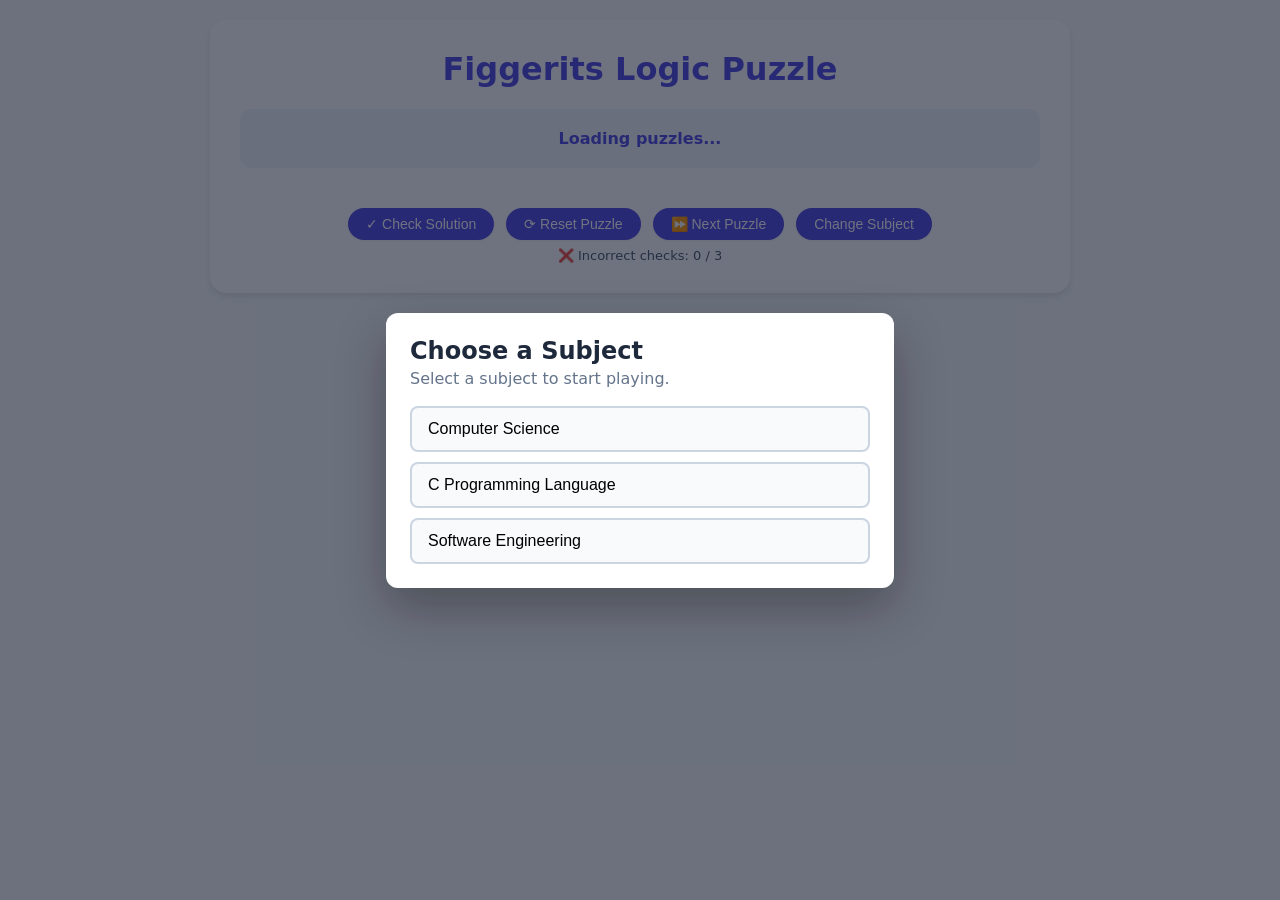
<file: figgerets.html>
<!DOCTYPE html>
<html lang="en">
<head>
    <meta charset="UTF-8">
    <meta name="viewport" content="width=device-width, initial-scale=1.0, user-scalable=yes">
    <title>Figgerits Clone | CS Phrases + External Data</title>
    <link rel="stylesheet" href="styles.css">
</head>
<body>

<div class="container">
    <h1>Figgerits Logic Puzzle</h1>
    
    <div id="main-phrase" class="loading">Loading puzzles...</div>
    <div id="clues-container"></div>

    <div class="game-status">
        <div id="status-message" class="status-message" style="display: none;"></div>
        <div class="action-buttons">
            <button id="check-btn" class="action-btn" disabled>✓ Check Solution</button>
            <button id="reset-btn" class="action-btn" disabled>⟳ Reset Puzzle</button>
            <button id="next-btn" class="action-btn" disabled>⏩ Next Puzzle</button>
            <button id="subject-btn" class="action-btn" disabled>Change Subject</button>
        </div>
        <div id="attempt-counter">❌ Incorrect checks: 0 / 3</div>
    </div>

    <div id="win-message" style="display: none;">🎉 Congratulations! You solved the puzzle!</div>
</div>

<!-- Subject selection popup -->
<div id="subject-modal" class="modal-overlay">
  <div class="modal-box">
    <h2>Choose a Subject</h2>
    <p class="modal-sub">Select a subject to start playing.</p>
    <div id="subject-list" class="subject-list">
      <div class="loading">Loading subjects…</div>
    </div>
    <button id="cancel-subject-btn" class="subject-btn" style="display:none; margin-top:14px;">
      Cancel
    </button>
  </div>
</div>

<script src="script.js"></script>
</body>
</html>
</file>
<file: styles.css>
:root {
    --primary: #4f46e5;
    --background: #f8fafc;
    --card-bg: #ffffff;
    --text: #1e293b;
    --border: #e2e8f0;
}

body {
    font-family: system-ui, -apple-system, sans-serif;
    background-color: var(--background);
    color: var(--text);
    margin: 0;
    padding: 20px;
    display: flex;
    flex-direction: column;
    align-items: center;
}

.container {
    max-width: 800px;
    width: 100%;
    background: var(--card-bg);
    padding: 30px;
    border-radius: 16px;
    box-shadow: 0 4px 6px -1px rgb(0 0 0 / 0.1);
}

h1 {
    text-align: center;
    color: var(--primary);
    margin-top: 0;
}

/* Phrase Section */
#main-phrase {
    display: flex;
    flex-wrap: wrap;
    gap: 15px;
    justify-content: center;
    margin-bottom: 40px;
    padding: 20px;
    background: #f1f5f9;
    border-radius: 12px;
}

.word-block {
    display: flex;
    gap: 4px;
}

/* Universal Tile Styling */
.tile {
    display: flex;
    flex-direction: column;
    align-items: center;
    width: 34px;
}

.tile input {
    width: 100%;
    height: 34px;
    text-align: center;
    font-size: 18px;
    font-weight: bold;
    text-transform: uppercase;
    border: 2px solid var(--border);
    border-radius: 6px;
    outline: none;
    background: #fff;
}

.tile input:focus {
    border-color: var(--primary);
    background: #eef2ff;
}

.tile span {
    font-size: 11px;
    color: #64748b;
    margin-top: 2px;
}

/* Clues Section */
.clue-row {
    display: flex;
    align-items: center;
    justify-content: space-between;
    padding: 12px 0;
    border-bottom: 1px solid var(--border);
    gap: 20px;
}

.clue-text {
    flex: 1;
    font-size: 15px;
}

.clue-text strong {
    color: var(--primary);
}

.clue-inputs {
    display: flex;
    gap: 4px;
}

/* Game status & controls */
.game-status {
    margin-top: 20px;
    text-align: center;
}

.status-message {
    padding: 12px;
    border-radius: 8px;
    font-weight: bold;
    font-size: 16px;
    margin-bottom: 12px;
}

.win-msg {
    background: #bbf7d0;
    color: #166534;
}

.loss-msg {
    background: #fee2e2;
    color: #991b1b;
}

.action-buttons {
    display: flex;
    gap: 12px;
    justify-content: center;
    margin-top: 8px;
    flex-wrap: wrap;
}

.action-btn {
    background: var(--primary);
    border: none;
    color: white;
    font-weight: 500;
    padding: 8px 18px;
    border-radius: 30px;
    cursor: pointer;
    font-size: 14px;
    transition: opacity 0.2s;
    box-shadow: 0 1px 2px rgba(0,0,0,0.05);
}

.action-btn:hover {
    opacity: 0.85;
}

.action-btn.reset-btn {
    background: #475569;
}

.action-btn.next-btn {
    background: #0f766e;
}

#attempt-counter {
    font-size: 13px;
    color: #475569;
    margin-top: 8px;
}

/* Loading indicator */
.loading {
    text-align: center;
    padding: 40px;
    color: var(--primary);
    font-weight: bold;
}

.modal-overlay {
  position: fixed;
  inset: 0;
  background: rgba(15, 23, 42, 0.6);
  display: flex;
  align-items: center;
  justify-content: center;
  z-index: 1000;
}
.modal-overlay.hidden { display: none; }

.modal-box {
  background: #fff;
  border-radius: 12px;
  padding: 24px;
  width: 90%;
  max-width: 460px;
  max-height: 80vh;
  overflow-y: auto;
  box-shadow: 0 20px 50px rgba(0, 0, 0, 0.3);
}
.modal-box h2 { margin: 0 0 4px; }
.modal-sub { margin: 0 0 18px; color: #64748b; }

.subject-list { display: flex; flex-direction: column; gap: 10px; }

.subject-btn {
  padding: 12px 16px;
  border: 2px solid #cbd5e1;
  border-radius: 8px;
  background: #f8fafc;
  font-size: 16px;
  text-align: left;
  cursor: pointer;
  transition: all 0.15s;
}
.subject-btn:hover { border-color: #3b82f6; background: #eff6ff; }
.subject-btn.active { border-color: #2563eb; background: #dbeafe; font-weight: bold; }
.subject-btn:disabled { opacity: 0.5; cursor: not-allowed; }

input.wrong-letter {
    color: red !important;
    font-weight: bold;
}
</file>
